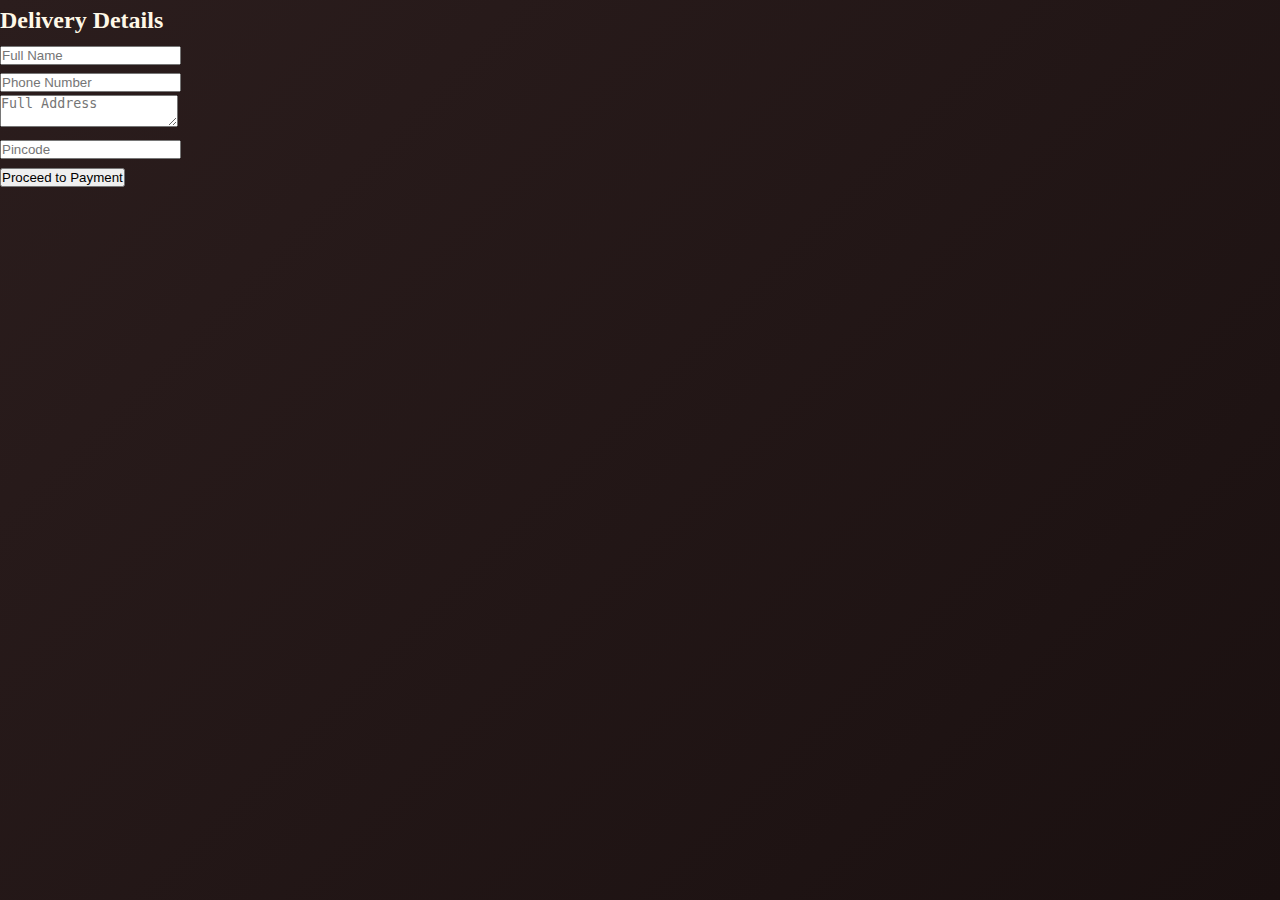
<file: delivery.html>
<!DOCTYPE html>
<html>
<head>
  <title>Delivery Details | Pookie Cookie</title>
  <link rel="stylesheet" href="styles.css">
</head>
<body>

<h2>Delivery Details</h2>

<form id="deliveryForm">
  <input type="text" id="name" placeholder="Full Name" required><br>
  <input type="text" id="phone" placeholder="Phone Number" required><br>
  <textarea id="address" placeholder="Full Address" required></textarea><br>
  <input type="text" id="pincode" placeholder="Pincode" required><br>

  <button type="submit">Proceed to Payment</button>
</form>

<script>
document.getElementById("deliveryForm").onsubmit = function(e){
  e.preventDefault();

  const data = {
    name: name.value,
    phone: phone.value,
    address: address.value,
    pincode: pincode.value
  };

  localStorage.setItem("deliveryDetails", JSON.stringify(data));
  window.location.href = "payment.html";
};
</script>

</body>
</html>
</file>
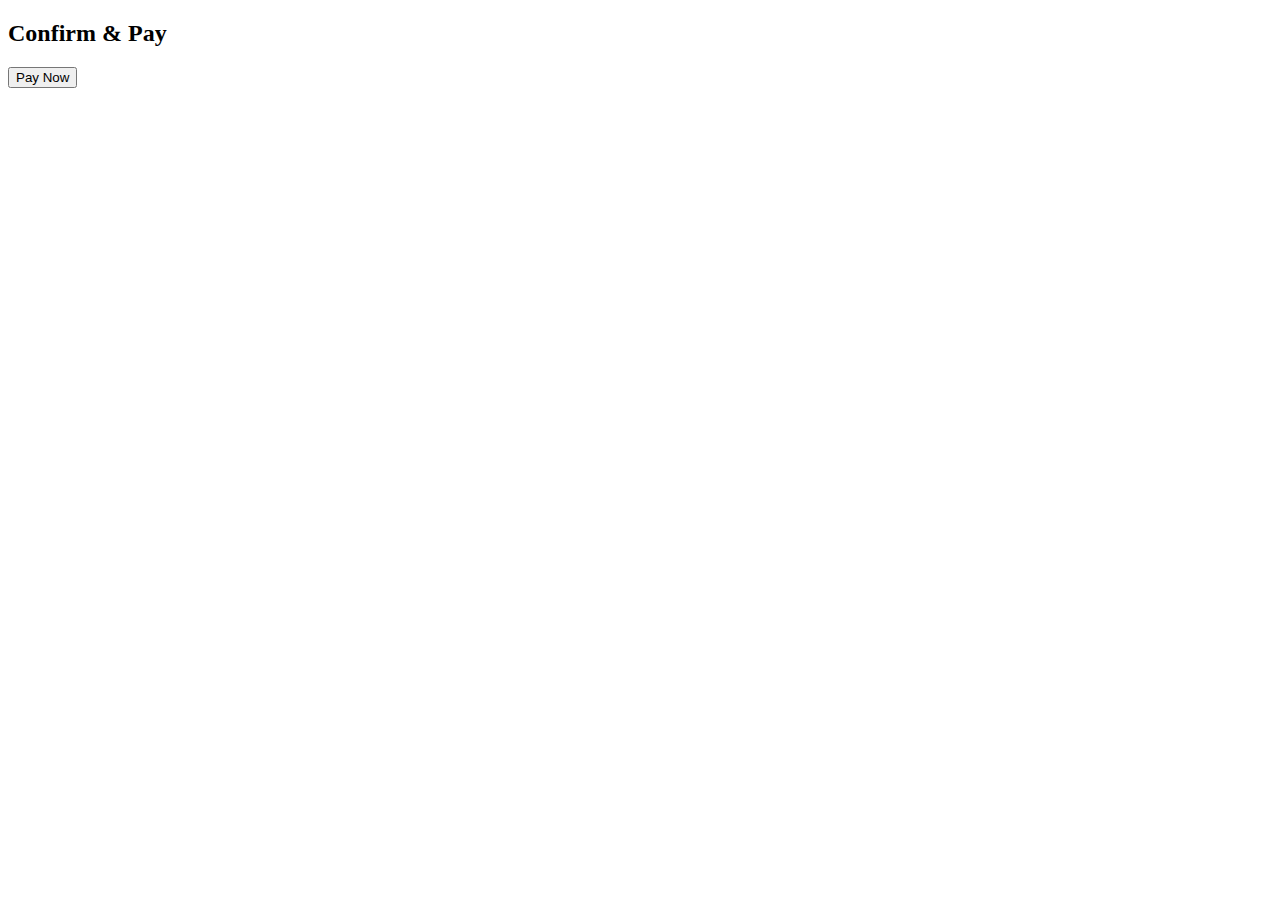
<file: payment.html>
<!DOCTYPE html>
<html>
<head>
  <title>Secure Payment | Pookie Cookie</title>
  <script src="https://checkout.razorpay.com/v1/checkout.js"></script>
</head>
<body>

<h2>Confirm & Pay</h2>
<div id="addressBox"></div>
<button id="payBtn">Pay Now</button>

<script>
const data = JSON.parse(localStorage.getItem("deliveryDetails"));
document.getElementById("addressBox").innerHTML = `
  <p>${data.name}</p>
  <p>${data.phone}</p>
  <p>${data.address}</p>
  <p>${data.pincode}</p>
`;

document.getElementById("payBtn").onclick = function(){
  var options = {
    key: "YOUR_RAZORPAY_KEY",
    amount: 50000,
    currency: "INR",
    name: "Pookie Cookie",
    handler: function (response) {
      alert("Payment Successful!");
    }
  };
  new Razorpay(options).open();
};
</script>

</body>
</html>
</file>
<file: styles.css>
:root {
    /* Colors - Indian Heritage Luxury */
    --color-bg: #2b1d1d;
    /* Deep Mahogany / Chai color */
    --color-surface: rgba(255, 230, 200, 0.03);
    /* Slight warm tint */
    --color-text-main: #FFF8E7;
    /* Cream / Ivory */
    --color-text-muted: #D8C3B5;
    --color-gold: #F4C430;
    /* Saffron Gold */
    --color-gold-hover: #E1B12C;
    --color-accent: #E85D04;
    /* Bright Saffron/Orange pop */
    --color-glass: rgba(43, 29, 29, 0.7);

    /* Fonts */
    --font-heading: 'Playfair Display', serif;
    --font-body: 'Outfit', sans-serif;

    /* Spacing */
    --container-width: 1200px;
    --header-height: clamp(70px, 8vh, 100px);
}

* {
    margin: 0;
    padding: 0;
    box-sizing: border-box;
    cursor: none;
    /* Hide default cursor for custom one */
}

body {
    background: linear-gradient(135deg, #2b1d1d 0%, #1a1010 100%);
    color: var(--color-text-main);
    font-family: var(--font-body);
    line-height: 1.7;
    overflow-x: hidden;
    min-height: 100vh;
    user-select: none;
    -webkit-user-select: none;
    /* Safari */
}

/* Allow selection in inputs */
input,
textarea {
    user-select: text;
    -webkit-user-select: text;
    cursor: text;
    /* Or keep 'none' if custom cursor handles it, but 'text' is safer for UX */
}

/* Typography */
h1,
h2,
h3,
.brand {
    font-family: var(--font-heading);
    font-weight: 700;
}

/* Pre-loader */
.preloader {
    position: fixed;
    top: 0;
    left: 0;
    width: 100%;
    height: 100%;
    background: #1a1010;
    display: flex;
    justify-content: center;
    align-items: center;
    z-index: 10000;
    transition: clip-path 1.2s cubic-bezier(0.77, 0, 0.175, 1);
    clip-path: circle(150% at 50% 50%);
}

.preloader.fade-out {
    clip-path: circle(0% at 50% 50%);
}

.preloader-content {
    text-align: center;
}

.preloader-cookie {
    font-size: 4rem;
    animation: cookieBounce 1s infinite alternate cubic-bezier(0.175, 0.885, 0.32, 1.275);
}

@keyframes cookieBounce {
    from {
        transform: translateY(0);
    }

    to {
        transform: translateY(-20px) rotate(20deg);
    }
}

.preloader-bar {
    width: 200px;
    height: 2px;
    background: rgba(255, 255, 255, 0.1);
    margin: 2rem auto;
    border-radius: 2px;
    overflow: hidden;
}

.preloader-progress {
    width: 100%;
    height: 100%;
    background: var(--color-gold);
    transform: translateX(-100%);
    animation: progressLoad 2s forwards;
}

@keyframes progressLoad {
    to {
        transform: translateX(0);
    }
}

.preloader-text {
    color: var(--color-gold);
    font-size: 0.9rem;
    letter-spacing: 3px;
    text-transform: uppercase;
    font-weight: 700;
}

/* Reveal Animation Class */
.reveal {
    opacity: 0 !important;
    transform: translateY(40px) !important;
    transition: opacity 0.8s cubic-bezier(0.165, 0.84, 0.44, 1),
        transform 0.8s cubic-bezier(0.165, 0.84, 0.44, 1),
        background 0.3s, scale 0.3s !important;
}

.reveal.active {
    opacity: 1 !important;
    transform: translateY(0) !important;
}

/* Fly to Cart */
.flying-cookie {
    pointer-events: none;
    border-radius: 50%;
    object-fit: cover;
}


.text-gold {
    color: var(--color-gold);
    text-shadow: 0 0 15px rgba(255, 215, 0, 0.3);
}

.section-title {
    font-size: clamp(2.5rem, 5vw, 4rem);
    text-align: center;
    margin-bottom: 5rem;
    color: var(--color-text-main);
    letter-spacing: -1px;
    position: relative;
    padding-bottom: 1rem;
}

.section-title::after {
    content: '';
    position: absolute;
    bottom: 0;
    left: 50%;
    transform: translateX(-50%);
    width: 60px;
    height: 3px;
    background: var(--color-gold);
    border-radius: 2px;
}

/* Utilities */
.container {
    max-width: var(--container-width);
    margin: 0 auto;
    padding: 0 2rem;
}

.btn {
    display: inline-block;
    padding: 1.2rem 2.5rem;
    font-family: var(--font-body);
    font-weight: 700;
    text-transform: uppercase;
    letter-spacing: 2px;
    text-decoration: none;
    transition: all 0.4s cubic-bezier(0.175, 0.885, 0.32, 1.275);
    /* Bouncy */
    border: none;
    border-radius: 50px;
    font-size: 0.9rem;
}

.btn-primary {
    background: linear-gradient(45deg, var(--color-gold), #FFF0A0);
    color: #1a0f0f;
    box-shadow: 0 10px 20px rgba(255, 215, 0, 0.2);
}

.btn-primary:hover {
    transform: translateY(-4px) scale(1.05);
    box-shadow: 0 15px 30px rgba(255, 215, 0, 0.4);
}

.btn-full {
    width: 100%;
    text-align: center;
}

/* Navbar */
.navbar {
    position: fixed;
    top: 0;
    left: 0;
    width: 100%;
    height: var(--header-height);
    display: flex;
    align-items: center;
    z-index: 100;
    background: rgba(26, 15, 15, 0.6);
    backdrop-filter: blur(20px);
    border-bottom: 1px solid rgba(255, 255, 255, 0.05);
    transition: all 0.3s;
}

.navbar .container {
    display: flex;
    justify-content: space-between;
    width: 100%;
    align-items: center;
}

.brand {
    font-size: 2.2rem;
    color: var(--color-text-main);
    text-decoration: none;
    letter-spacing: -0.5px;
}

.nav-links {
    display: flex;
    gap: 3rem;
    align-items: center;
}

.nav-links a {
    color: var(--color-text-main);
    text-decoration: none;
    font-weight: 500;
    font-size: 1rem;
    letter-spacing: 1px;
    transition: color 0.3s;
    position: relative;
}

.nav-links a::after {
    content: '';
    position: absolute;
    bottom: -5px;
    left: 0;
    width: 0;
    height: 2px;
    background: var(--color-gold);
    transition: width 0.3s ease;
}

.nav-links a:hover {
    color: var(--color-gold);
}

.nav-links a:hover::after {
    width: 100%;
}

.cart-btn {
    background: rgba(255, 255, 255, 0.1);
    border: none;
    color: var(--color-text-main);
    position: relative;
    display: flex;
    align-items: center;
    padding: 10px;
    border-radius: 50%;
    transition: background 0.3s;
}

.cart-btn:hover {
    background: rgba(255, 255, 255, 0.2);
}

.cart-count {
    position: absolute;
    top: 0;
    right: 0;
    background: var(--color-accent);
    color: white;
    font-size: 0.75rem;
    font-weight: 800;
    width: 20px;
    height: 20px;
    border-radius: 50%;
    display: flex;
    align-items: center;
    justify-content: center;
    box-shadow: 0 2px 5px rgba(0, 0, 0, 0.3);
}

/* Hero */
.hero {
    height: 100vh;
    display: flex;
    align-items: center;
    justify-content: center;
    text-align: center;
    position: relative;
    padding-top: var(--header-height);
    overflow: hidden;
}

.hero::before {
    content: '';
    position: absolute;
    top: -50%;
    left: -20%;
    width: 1000px;
    height: 1000px;
    background: radial-gradient(circle, rgba(255, 107, 107, 0.05) 0%, transparent 70%);
    filter: blur(80px);
    z-index: 0;
    animation: float 20s infinite alternate;
}

.hero::after {
    content: '';
    position: absolute;
    bottom: -20%;
    right: -10%;
    width: 800px;
    height: 800px;
    background: radial-gradient(circle, rgba(255, 215, 0, 0.05) 0%, transparent 70%);
    filter: blur(80px);
    z-index: 0;
    animation: float 15s infinite alternate-reverse;
}

.hero-content {
    z-index: 2;
    max-width: 900px;
    padding: 0 1rem;
}

h1 {
    font-size: clamp(3.5rem, 8vw, 7rem);
    line-height: 0.95;
    margin-bottom: 2rem;
    letter-spacing: -3px;
    font-weight: 800;
}

.hero p {
    font-size: 1.5rem;
    color: var(--color-text-muted);
    margin-bottom: 3.5rem;
    max-width: 700px;
    margin-left: auto;
    margin-right: auto;
    font-weight: 300;
}

@keyframes float {
    0% {
        transform: translate(0, 0);
    }

    100% {
        transform: translate(50px, 50px);
    }
}

.mobile-menu-btn {
    display: none;
}

/* Animations */
.fade-in-up {
    opacity: 0;
    transform: translateY(30px);
    animation: fadeInUp 1s cubic-bezier(0.25, 1, 0.5, 1) forwards;
}

.delay-1 {
    animation-delay: 0.2s;
}

.delay-2 {
    animation-delay: 0.4s;
}

@keyframes fadeInUp {
    to {
        opacity: 1;
        transform: translateY(0);
    }
}

/* Section */
.section {
    padding: 8rem 0;
    position: relative;
    z-index: 1;
}

/* Product Grid */
.product-grid {
    display: grid;
    grid-template-columns: repeat(auto-fill, minmax(320px, 1fr));
    gap: 4rem;
}

.product-card {
    background: rgba(255, 255, 255, 0.03);
    border-radius: 20px;
    overflow: hidden;
    transition: all 0.4s ease;
    border: 1px solid rgba(255, 255, 255, 0.05);
    position: relative;
}

.product-card:hover {
    transform: translateY(-20px) scale(1.02);
    background: rgba(255, 255, 255, 0.08);
    border-color: var(--color-gold);
    box-shadow: 0 30px 60px rgba(0, 0, 0, 0.6), 0 0 20px rgba(244, 196, 48, 0.1);
}

.product-image {
    width: 100%;
    height: 380px;
    object-fit: cover;
    transition: transform 0.8s cubic-bezier(0.19, 1, 0.22, 1);
}

.product-card:hover .product-image {
    transform: scale(1.1) rotate(1deg);
}

.product-info {
    padding: 2rem;
    text-align: center;
}

.product-title {
    font-size: 1.6rem;
    margin-bottom: 0.5rem;
    color: var(--color-text-main);
}

.product-price {
    font-family: var(--font-heading);
    color: var(--color-gold);
    font-size: 1.4rem;
    font-style: italic;
    margin-bottom: 1.5rem;
    display: block;
}

.btn-add {
    background: transparent;
    border: 1px solid rgba(255, 255, 255, 0.2);
    color: var(--color-text-main);
    padding: 1rem 2rem;
    width: 100%;
    transition: all 0.3s;
    border-radius: 12px;
    font-weight: 600;
    text-transform: uppercase;
    font-size: 0.8rem;
    letter-spacing: 1px;
}

.product-card:hover .btn-add {
    background: var(--color-text-main);
    color: var(--color-bg);
    border-color: var(--color-text-main);
}

/* Cart Sidebar */
.cart-sidebar {
    position: fixed;
    top: 0;
    right: 0;
    width: 450px;
    height: 100vh;
    background: #1f1414;
    z-index: 200;
    transform: translateX(100%);
    transition: transform 0.5s cubic-bezier(0.77, 0, 0.175, 1);
    display: flex;
    flex-direction: column;
    box-shadow: -10px 0 40px rgba(0, 0, 0, 0.7);
    border-left: 1px solid rgba(255, 255, 255, 0.05);
}

.cart-sidebar.open {
    transform: translateX(0);
}

.cart-overlay {
    position: fixed;
    top: 0;
    left: 0;
    width: 100%;
    height: 100%;
    background: rgba(0, 0, 0, 0.7);
    backdrop-filter: blur(5px);
    z-index: 150;
    opacity: 0;
    pointer-events: none;
    transition: opacity 0.5s;
}

.cart-overlay.open {
    opacity: 1;
    pointer-events: auto;
}

.cart-header {
    padding: 2rem;
    border-bottom: 1px solid rgba(255, 255, 255, 0.05);
    display: flex;
    justify-content: space-between;
    align-items: center;
}

.cart-header h3 {
    font-size: 1.8rem;
    color: var(--color-gold);
}

.cart-items {
    flex: 1;
    overflow-y: auto;
    padding: 2rem;
}

.cart-footer {
    padding: 2rem;
    background: rgba(0, 0, 0, 0.2);
    border-top: 1px solid rgba(255, 255, 255, 0.05);
}

.total-row {
    display: flex;
    justify-content: space-between;
    font-size: 1.4rem;
    margin-bottom: 2rem;
    font-weight: 700;
    font-family: var(--font-heading);
}

.empty-cart-msg {
    text-align: center;
    color: var(--color-text-muted);
    margin-top: 4rem;
    font-style: italic;
    opacity: 0.6;
}

.close-cart {
    background: none;
    border: none;
    color: var(--color-text-main);
    transition: transform 0.3s;
}

.close-cart:hover {
    transform: rotate(90deg);
    color: var(--color-accent);
}

/* About Section */
.about-section {
    background: linear-gradient(to bottom, transparent, rgba(0, 0, 0, 0.2));
    padding-top: 4rem;
}

.about-content {
    max-width: 800px;
    margin: 0 auto;
    text-align: center;
    background: var(--color-surface);
    padding: 3rem;
    border-radius: 20px;
    border: 1px solid rgba(255, 255, 255, 0.05);
    box-shadow: 0 20px 50px rgba(0, 0, 0, 0.3);
}

.story-text p {
    font-size: 1.1rem;
    margin-bottom: 1.5rem;
    color: var(--color-text-muted);
    line-height: 1.8;
}

.story-highlight {
    font-size: 1.25rem !important;
    /* Override standard p size */
    color: var(--color-gold) !important;
    font-family: var(--font-heading);
    font-style: italic;
    margin-top: 2rem;
    position: relative;
    padding: 1rem 0;
}

.story-highlight::before,
.story-highlight::after {
    content: '';
    display: block;
    width: 50px;
    height: 1px;
    background: var(--color-accent);
    margin: 1rem auto;
    opacity: 0.5;
}

/* Filters */
.filters {
    display: flex;
    justify-content: center;
    gap: 1.5rem;
    margin-bottom: 4rem;
    flex-wrap: wrap;
}

.filter-btn {
    background: transparent;
    border: 1px solid var(--color-gold);
    color: var(--color-gold);
    padding: 0.8rem 2rem;
    border-radius: 50px;
    font-family: var(--font-body);
    font-weight: 600;
    text-transform: uppercase;
    font-size: 0.9rem;
    letter-spacing: 1.5px;
    cursor: none;
    /* For custom cursor */
    transition: all 0.3s ease;
}

.filter-btn:hover,
.filter-btn.active {
    background: var(--color-gold);
    color: var(--color-bg);
    transform: translateY(-2px);
    box-shadow: 0 5px 15px rgba(244, 196, 48, 0.2);
}

/* Testimonials */
.testimonials-section {
    background: linear-gradient(to top, rgba(0, 0, 0, 0.2), transparent);
    padding: 6rem 0;
}

.testimonials-container {
    overflow: hidden;
    padding: 2rem 0;
}

.testimonials-grid {
    display: flex;
    gap: 2.5rem;
    animation: scrollTestimonials 40s linear infinite;
    width: max-content;
}

/* Pause animation on hover */
.testimonials-container:hover .testimonials-grid {
    animation-play-state: paused;
}

.testimonial-card {
    background: rgba(43, 29, 29, 0.4);
    backdrop-filter: blur(10px);
    border: 1px solid rgba(255, 255, 255, 0.08);
    padding: 2.5rem;
    border-radius: 24px;
    width: 400px;
    transition: all 0.4s cubic-bezier(0.175, 0.885, 0.32, 1.275);
    flex-shrink: 0;
}

.testimonial-card:hover {
    transform: translateY(-10px) scale(1.02);
    border-color: var(--color-gold);
    box-shadow: 0 20px 40px rgba(0, 0, 0, 0.4);
}

.testimonial-header {
    display: flex;
    justify-content: space-between;
    align-items: center;
    margin-bottom: 1.5rem;
}

.testimonial-author {
    color: var(--color-gold);
    font-weight: 700;
    font-family: var(--font-heading);
    letter-spacing: 1px;
    font-size: 1.2rem;
}

.star-rating {
    font-size: 0.9rem;
}

.testimonial-text {
    font-size: 1.1rem;
    color: var(--color-text-main);
    line-height: 1.8;
    font-style: italic;
}

@keyframes scrollTestimonials {
    0% {
        transform: translateX(0);
    }

    100% {
        transform: translateX(-50%);
    }
}

.btn-secondary {
    background: transparent;
    border: 2px solid var(--color-gold);
    color: var(--color-gold);
}

.btn-secondary:hover {
    background: var(--color-gold);
    color: #000;
}

/* Newsletter */
.newsletter-section {
    padding: 6rem 0;
    text-align: center;
}

.newsletter-content {
    background: linear-gradient(135deg, rgba(244, 196, 48, 0.1), rgba(232, 93, 4, 0.05));
    border: 1px solid var(--color-gold);
    border-radius: 20px;
    padding: 4rem 2rem;
    position: relative;
    overflow: hidden;
}

.newsletter-content h2 {
    font-size: 2.5rem;
    margin-bottom: 1rem;
    color: var(--color-gold);
}

.newsletter-content p {
    color: var(--color-text-muted);
    margin-bottom: 2.5rem;
}

.newsletter-form {
    display: flex;
    justify-content: center;
    gap: 1rem;
    flex-wrap: wrap;
    max-width: 600px;
    margin: 0 auto;
}

.newsletter-form input {
    flex: 1;
    min-width: 250px;
    padding: 1.2rem 2rem;
    border-radius: 50px;
    border: 1px solid rgba(255, 255, 255, 0.1);
    background: rgba(0, 0, 0, 0.3);
    color: white;
    font-family: var(--font-body);
    font-size: 1rem;
    cursor: none;
    /* For custom cursor behavior */
}

.newsletter-form input:focus {
    outline: none;
    border-color: var(--color-gold);
}

/* Custom Cursor */
.custom-cursor {
    position: fixed;
    width: 12px;
    height: 12px;
    background: var(--color-gold);
    border-radius: 50%;
    pointer-events: none;
    z-index: 9999;
    transform: translate(-50%, -50%);
    transition: width 0.3s cubic-bezier(0.19, 1, 0.22, 1),
        height 0.3s cubic-bezier(0.19, 1, 0.22, 1),
        background-color 0.3s;
    box-shadow: 0 0 15px rgba(244, 196, 48, 0.5);
    display: flex;
    align-items: center;
    justify-content: center;
    font-size: 0;
    /* Keep text hidden by default */
    color: #000;
    font-weight: 800;
    text-transform: uppercase;
}

.custom-cursor.hover {
    width: 80px;
    height: 80px;
    background-color: var(--color-gold);
    font-size: 10px;
    letter-spacing: 1px;
}

.custom-cursor.view-cursor {
    width: 100px;
    height: 100px;
    background-color: #fff;
    mix-blend-mode: difference;
}

@media (hover: none) {
    .custom-cursor {
        display: none;
    }

    * {
        cursor: auto;
    }
}

/* Pookie AI Bot */
.bot-container {
    position: fixed;
    bottom: 40px;
    left: 40px;
    z-index: 9999;
}

.bot-bubble {
    width: 65px;
    height: 65px;
    background: var(--color-gold);
    border: none;
    border-radius: 50%;
    color: #000;
    display: flex;
    align-items: center;
    justify-content: center;
    cursor: none;
    box-shadow: 0 10px 30px rgba(244, 196, 48, 0.4);
    transition: all 0.5s cubic-bezier(0.19, 1, 0.22, 1);
    position: relative;
}

.bot-bubble::before {
    content: '';
    position: absolute;
    top: 0;
    left: 0;
    right: 0;
    bottom: 0;
    border-radius: 50%;
    border: 2px solid var(--color-gold);
    animation: pulseGold 2s infinite;
}

.bot-bubble:hover {
    transform: scale(1.1) rotate(15deg);
    background: #fff;
}

@keyframes pulseGold {
    0% {
        transform: scale(1);
        opacity: 1;
    }

    100% {
        transform: scale(1.5);
        opacity: 0;
    }
}

.bot-window {
    position: absolute;
    bottom: 80px;
    left: 0;
    width: 350px;
    height: 500px;
    background: rgba(30, 20, 20, 0.9);
    backdrop-filter: blur(25px);
    border: 1px solid rgba(255, 255, 255, 0.15);
    border-radius: 24px;
    display: flex;
    flex-direction: column;
    box-shadow: 0 30px 60px rgba(0, 0, 0, 0.8);
    opacity: 0;
    pointer-events: none;
    transform: translateY(20px) scale(0.9);
    transform-origin: bottom left;
    transition: all 0.5s cubic-bezier(0.175, 0.885, 0.32, 1.275);
    overflow: hidden;
}

.bot-window.open {
    opacity: 1;
    pointer-events: auto;
    transform: translateY(0) scale(1);
}

.bot-header {
    padding: 1.5rem;
    background: rgba(244, 196, 48, 0.1);
    border-bottom: 1px solid rgba(255, 255, 255, 0.1);
    display: flex;
    justify-content: space-between;
    align-items: center;
}

.bot-status {
    display: flex;
    align-items: center;
    gap: 0.8rem;
    font-weight: 700;
    color: var(--color-gold);
    font-size: 0.9rem;
}

.status-dot {
    width: 10px;
    height: 10px;
    background: #4CAF50;
    border-radius: 50%;
    animation: blink 1.5s infinite;
}

.bot-close {
    background: none;
    border: none;
    color: var(--color-text-muted);
    cursor: none;
}

.bot-messages {
    flex: 1;
    padding: 1.5rem;
    overflow-y: auto;
    display: flex;
    flex-direction: column;
    gap: 1rem;
}

.message {
    max-width: 85%;
    padding: 0.8rem 1.2rem;
    border-radius: 18px;
    font-size: 0.9rem;
    line-height: 1.5;
    animation: msgIn 0.3s ease forwards;
}

.bot-msg {
    align-self: flex-start;
    background: rgba(255, 255, 255, 0.05);
    color: var(--color-text-main);
    border-bottom-left-radius: 4px;
}

.user-msg {
    align-self: flex-end;
    background: var(--color-gold);
    color: #000;
    font-weight: 600;
    border-bottom-right-radius: 4px;
}

.bot-actions {
    padding: 1rem;
    display: flex;
    gap: 0.5rem;
    flex-wrap: wrap;
    background: rgba(255, 255, 255, 0.02);
}

.bot-action-btn {
    background: rgba(255, 255, 255, 0.05);
    border: 1px solid rgba(255, 255, 255, 0.1);
    color: var(--color-text-muted);
    padding: 0.5rem 0.8rem;
    border-radius: 50px;
    font-size: 0.75rem;
    cursor: none;
    transition: all 0.3s;
}

.bot-action-btn:hover {
    background: var(--color-gold);
    color: #000;
    border-color: var(--color-gold);
}

.bot-input-area {
    padding: 1.2rem;
    display: flex;
    gap: 0.8rem;
    border-top: 1px solid rgba(255, 255, 255, 0.1);
}

.bot-input-area input {
    flex: 1;
    background: rgba(255, 255, 255, 0.05);
    border: 1px solid rgba(255, 255, 255, 0.1);
    border-radius: 12px;
    padding: 0.8rem 1rem;
    color: #fff;
    font-size: 0.9rem;
}

#bot-send {
    background: var(--color-gold);
    border: none;
    color: #000;
    width: 45px;
    height: 45px;
    border-radius: 12px;
    display: flex;
    align-items: center;
    justify-content: center;
    cursor: none;
}

@keyframes msgIn {
    from {
        opacity: 0;
        transform: translateY(10px);
    }

    to {
        opacity: 1;
        transform: translateY(0);
    }
}

@keyframes blink {

    0%,
    100% {
        opacity: 1;
    }

    50% {
        opacity: 0.5;
    }
}

/* Mobile conflicts check */
@media (max-width: 768px) {
    .bot-container {
        left: 20px;
        bottom: 100px;
        /* Stay above sticky bar */
    }

    .bot-window {
        width: 300px;
        height: 450px;
    }
}

/* Auth Modal */
.auth-overlay {
    position: fixed;
    top: 0;
    left: 0;
    width: 100%;
    height: 100%;
    background: rgba(0, 0, 0, 0.8);
    backdrop-filter: blur(8px);
    z-index: 1000;
    display: flex;
    justify-content: center;
    align-items: center;
    opacity: 0;
    pointer-events: none;
    transition: opacity 0.3s ease;
}

.auth-overlay.open {
    opacity: 1;
    pointer-events: auto;
}

.auth-modal {
    background: rgba(30, 30, 30, 0.95);
    border: 1px solid var(--color-gold);
    width: 90%;
    max-width: 450px;
    padding: 3rem;
    border-radius: 20px;
    position: relative;
    box-shadow: 0 25px 50px rgba(0, 0, 0, 0.5);
    transform: scale(0.95);
    transition: transform 0.3s cubic-bezier(0.34, 1.56, 0.64, 1);
}

.auth-overlay.open .auth-modal {
    transform: scale(1);
}

.close-auth {
    position: absolute;
    top: 1.5rem;
    right: 1.5rem;
    background: none;
    border: none;
    color: var(--color-text-muted);
    cursor: none;
    /* Custom cursor */
    transition: color 0.3s;
}

.close-auth:hover {
    color: var(--color-gold);
}

.auth-form {
    display: none;
    animation: fadeIn 0.4s ease;
}

.auth-form.active {
    display: block;
}

@keyframes fadeIn {
    from {
        opacity: 0;
        transform: translateY(10px);
    }

    to {
        opacity: 1;
        transform: translateY(0);
    }
}

.auth-form h2 {
    color: var(--color-gold);
    font-size: 2rem;
    margin-bottom: 0.5rem;
    text-align: center;
}

.auth-subtitle {
    text-align: center;
    color: var(--color-text-muted);
    margin-bottom: 2rem;
}

/* Floating Inputs */
.input-group {
    position: relative;
    margin-bottom: 1.5rem;
}

.input-group input {
    width: 100%;
    padding: 1rem;
    background: rgba(255, 255, 255, 0.05);
    border: 1px solid rgba(255, 255, 255, 0.1);
    border-radius: 8px;
    color: white;
    font-family: var(--font-body);
    font-size: 1rem;
    outline: none;
    transition: all 0.3s;
    cursor: none;
}

.input-group input:focus {
    border-color: var(--color-gold);
    background: rgba(255, 255, 255, 0.1);
}

.input-group label {
    position: absolute;
    left: 1rem;
    top: 1rem;
    color: var(--color-text-muted);
    pointer-events: none;
    transition: all 0.3s;
    font-size: 0.9rem;
}

.input-group input:focus~label,
.input-group input:not(:placeholder-shown)~label {
    top: -0.6rem;
    left: 0.8rem;
    background: #1f1414;
    /* Match bg to hide line */
    padding: 0 0.4rem;
    font-size: 0.8rem;
    color: var(--color-gold);
}

.switch-auth {
    text-align: center;
    margin-top: 1.5rem;
    font-size: 0.9rem;
    color: var(--color-text-muted);
}

.switch-auth span {
    color: var(--color-gold);
    cursor: none;
    font-weight: 600;
    text-decoration: underline;
    text-underline-offset: 4px;
}

/* Navbar Login Button */
.login-btn {
    background: transparent;
    border: 1px solid rgba(255, 255, 255, 0.2);
    color: var(--color-text-main);
    padding: 0.5rem 1.2rem;
    border-radius: 50px;
    font-family: var(--font-body);
    font-weight: 500;
    font-size: 0.9rem;
    cursor: none;
    transition: all 0.3s;
}

.login-btn:hover {
    border-color: var(--color-gold);
    color: var(--color-gold);
}

/* Google Auth Button */
.google-btn {
    width: 100%;
    display: flex;
    align-items: center;
    justify-content: center;
    gap: 1rem;
    background: white;
    color: #333;
    border: none;
    padding: 0.8rem;
    border-radius: 50px;
    font-family: var(--font-body);
    font-weight: 600;
    cursor: none;
    margin-bottom: 1.5rem;
    transition: transform 0.2s;
}

.google-btn:hover {
    transform: translateY(-2px);
    box-shadow: 0 5px 15px rgba(255, 255, 255, 0.1);
}

.google-btn img {
    width: 20px;
    height: 20px;
}

.divider {
    display: flex;
    align-items: center;
    text-align: center;
    margin-bottom: 2rem;
    color: var(--color-text-muted);
}

.divider::before,
.divider::after {
    content: '';
    flex: 1;
    border-bottom: 1px solid rgba(255, 255, 255, 0.1);
}

.divider span {
    padding: 0 1rem;
    font-size: 0.8rem;
    text-transform: uppercase;
    letter-spacing: 1px;
}

/* Profile in Navbar */
.user-profile {
    display: flex;
    align-items: center;
    gap: 0.8rem;
    margin-left: 1rem;
}

.user-avatar {
    width: 35px;
    height: 35px;
    border-radius: 50%;
    object-fit: cover;
    border: 2px solid var(--color-gold);
    cursor: pointer;
}

.user-name {
    font-size: 0.9rem;
    color: var(--color-gold);
    display: none;
    /* Show only on larger screens if needed */
}

@media (min-width: 768px) {
    .user-name {
        display: block;
    }
}

/* Toast Notifications */
.toast-container {
    position: fixed;
    bottom: 2rem;
    left: 50%;
    transform: translateX(-50%);
    z-index: 2000;
    display: flex;
    flex-direction: column;
    gap: 1rem;
    pointer-events: none;
}

.toast {
    background: rgba(30, 30, 30, 0.95);
    border: 1px solid var(--color-gold);
    color: var(--color-text-main);
    padding: 1rem 2rem;
    border-radius: 50px;
    box-shadow: 0 10px 30px rgba(0, 0, 0, 0.5);
    font-family: var(--font-body);
    font-size: 0.95rem;
    display: flex;
    align-items: center;
    gap: 0.8rem;
    opacity: 0;
    transform: translateY(20px);
    animation: toastIn 0.4s cubic-bezier(0.175, 0.885, 0.32, 1.275) forwards;
    pointer-events: auto;
    min-width: 300px;
    justify-content: center;
}

.toast.fade-out {
    animation: toastOut 0.4s forwards;
}

@keyframes toastIn {
    to {
        opacity: 1;
        transform: translateY(0);
    }
}

@keyframes toastOut {
    to {
        opacity: 0;
        transform: translateY(20px);
        margin-top: -3.5rem;
        /* Collapse space */
    }
}

/* User Profile Dropdown */
.user-profile-container {
    position: relative;
    margin-left: 1rem;
}

.user-profile {
    display: flex;
    align-items: center;
    gap: 0.8rem;
    cursor: pointer;
    padding: 0.5rem;
    border-radius: 50px;
    transition: background 0.3s;
}

.user-profile:hover {
    background: rgba(255, 255, 255, 0.1);
}

.user-avatar {
    width: 35px;
    height: 35px;
    border-radius: 50%;
    object-fit: cover;
    border: 2px solid var(--color-gold);
}

.user-name {
    font-size: 0.9rem;
    color: var(--color-gold);
    display: none;
    align-items: center;
}

@media (min-width: 768px) {
    .user-name {
        display: flex;
    }
}

.profile-dropdown {
    position: absolute;
    top: 120%;
    right: 0;
    width: 220px;
    background: rgba(30, 30, 30, 0.95);
    border: 1px solid var(--color-gold);
    border-radius: 12px;
    padding: 1rem;
    box-shadow: 0 10px 30px rgba(0, 0, 0, 0.5);
    opacity: 0;
    transform: translateY(10px);
    pointer-events: none;
    transition: all 0.3s ease;
    z-index: 1000;
}

.profile-dropdown.active {
    opacity: 1;
    transform: translateY(0);
    pointer-events: auto;
}

.dropdown-header {
    padding-bottom: 0.8rem;
    border-bottom: 1px solid rgba(255, 255, 255, 0.1);
    margin-bottom: 0.8rem;
    font-size: 0.9rem;
    color: var(--color-text-main);
    text-align: center;
}

.dropdown-item {
    width: 100%;
    background: transparent;
    border: none;
    color: #ff6b6b;
    font-family: var(--font-body);
    font-weight: 600;
    padding: 0.5rem;
    cursor: pointer;
    transition: all 0.2s;
    border-radius: 6px;
}

.dropdown-item:hover {
    background: rgba(255, 107, 107, 0.1);
}

/* Final Premium Polish */
.hero-bg {
    position: absolute;
    top: 0;
    left: 0;
    width: 100%;
    height: 100%;
    background: linear-gradient(rgba(43, 29, 29, 0.4), rgba(10, 5, 5, 0.9)),
        url('https://images.unsplash.com/photo-1499636136210-6f4ee915583e?auto=format&fit=crop&q=80&w=1600');
    background-size: cover;
    background-position: center;
    z-index: -1;
    animation: slowZoom 30s infinite alternate;
}

@keyframes slowZoom {
    0% {
        transform: scale(1);
    }

    100% {
        transform: scale(1.1);
    }
}

.custom-cursor {
    position: fixed;
    width: 12px;
    height: 12px;
    background: var(--color-gold);
    border-radius: 50%;
    pointer-events: none;
    z-index: 9999;
    transform: translate(-50%, -50%);
    transition: width 0.3s cubic-bezier(0.19, 1, 0.22, 1),
        height 0.3s cubic-bezier(0.19, 1, 0.22, 1),
        background-color 0.3s;
    box-shadow: 0 0 15px rgba(244, 196, 48, 0.5);
    display: flex;
    align-items: center;
    justify-content: center;
    font-size: 0;
    color: #000;
    font-weight: 900;
    text-transform: uppercase;
    white-space: nowrap;
}

.custom-cursor.hover {
    width: 90px;
    height: 90px;
    background-color: var(--color-gold);
    font-size: 14px;
    letter-spacing: 1.5px;
}

.custom-cursor.view-cursor {
    width: 110px;
    height: 110px;
    background-color: #fff;
    mix-blend-mode: difference;
}

@media (hover: none) {
    .custom-cursor {
        display: none;
    }

    * {
        cursor: auto;
    }
}

/* Luxury Footer */
.luxury-footer {
    padding: 8rem 0 0;
    background: rgba(10, 5, 5, 0.8);
    border-top: 1px solid rgba(255, 255, 255, 0.05);
}

.footer-grid {
    display: grid;
    grid-template-columns: 2fr 1fr 1.5fr;
    gap: 6rem;
    padding-bottom: 6rem;
}

.brand-mission {
    margin: 2rem 0;
    color: var(--color-text-muted);
    font-size: 1rem;
    line-height: 1.8;
}

.social-links {
    display: flex;
    gap: 1.5rem;
}

.social-links a {
    color: var(--color-gold);
    transition: transform 0.3s;
}

.social-links a:hover {
    transform: translateY(-5px);
}

.footer-links h4,
.footer-contact h4 {
    color: var(--color-gold);
    font-size: 1.2rem;
    margin-bottom: 2rem;
    text-transform: uppercase;
    letter-spacing: 2px;
}

.footer-links {
    display: flex;
    flex-direction: column;
    gap: 1.2rem;
}

.footer-links a {
    color: var(--color-text-muted);
    text-decoration: none;
    transition: color 0.3s;
}

.footer-links a:hover {
    color: var(--color-gold);
}

.footer-contact p {
    display: flex;
    align-items: center;
    gap: 1rem;
    color: var(--color-text-muted);
    margin-bottom: 1.5rem;
}

.footer-contact i {
    color: var(--color-gold);
    width: 18px;
}

.footer-bottom {
    border-top: 1px solid rgba(255, 255, 255, 0.05);
    padding: 3rem 0;
    text-align: center;
    font-size: 0.9rem;
    color: var(--color-text-muted);
}

@media (max-width: 968px) {
    .footer-grid {
        grid-template-columns: 1fr;
        gap: 4rem;
        text-align: center;
    }

    .social-links {
        justify-content: center;
    }

    .footer-contact p {
        justify-content: center;
    }
}
</file>
